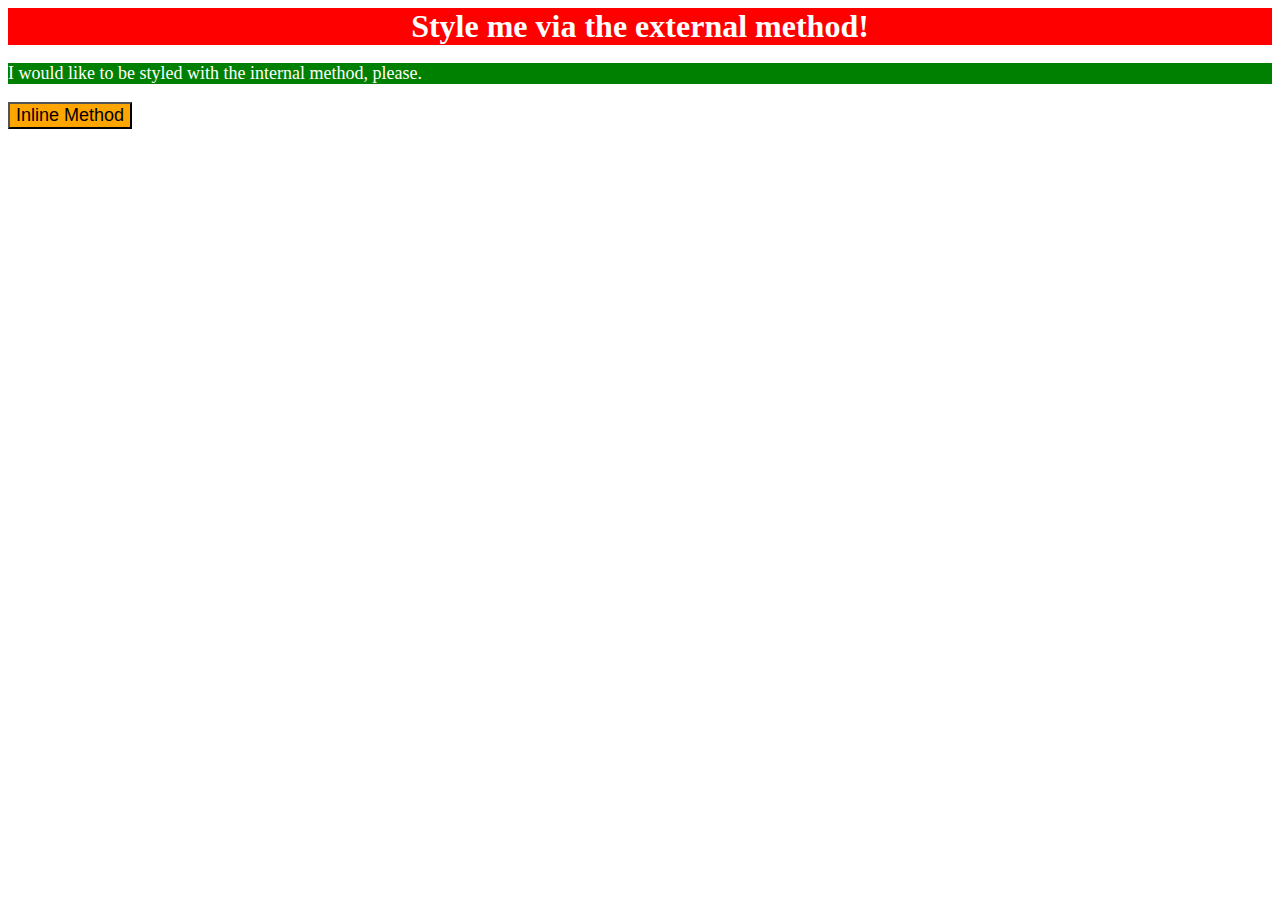
<file: foundations/intro-to-css/01-css-methods/index.html>
<!DOCTYPE html>
<html lang="en">
  <head>
    <style>
      p { background-color: green;
          color: white;
          font-size: 18px;
      }

    </style>
    <link rel="stylesheet" href="styles.css">
    <meta charset="UTF-8">
    <meta http-equiv="X-UA-Compatible" content="IE=edge">
    <meta name="viewport" content="width=device-width, initial-scale=1.0">
    <title>Methods for Adding CSS</title>
  </head>
  <body>
    <div>Style me via the external method!</div>
    <p>I would like to be styled with the internal method, please.</p>
    <button style="background-color: orange; font-size: 18px;">Inline Method</button>
  </body>
</html>
</file>
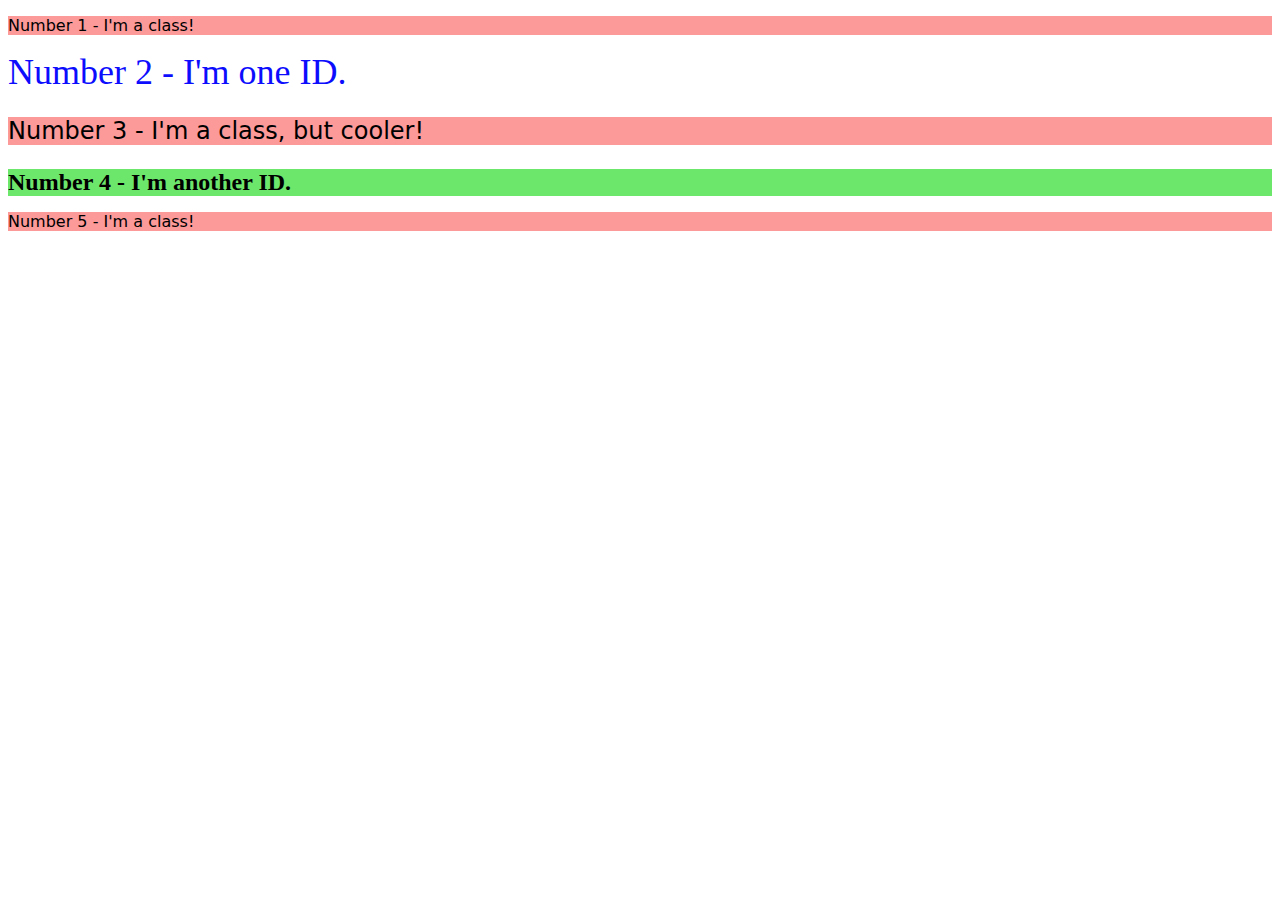
<file: foundations/intro-to-css/02-class-id-selectors/index.html>
<!DOCTYPE html>
<html lang="en">
  <head>
    <meta charset="UTF-8">
    <meta http-equiv="X-UA-Compatible" content="IE=edge">
    <meta name="viewport" content="width=device-width, initial-scale=1.0">
    <title>Class and ID Selectors</title>
    <link rel="stylesheet" href="style.css">
  </head>
  <body>
    <p class="number1">Number 1 - I'm a class!</p>
    <div id="number2">Number 2 - I'm one ID.</div>
    <p class="number3">Number 3 - I'm a class, but cooler!</p>
    <div id="number4">Number 4 - I'm another ID.</div>
    <p class="number1">Number 5 - I'm a class!</p>
  </body>
</html>
</file>
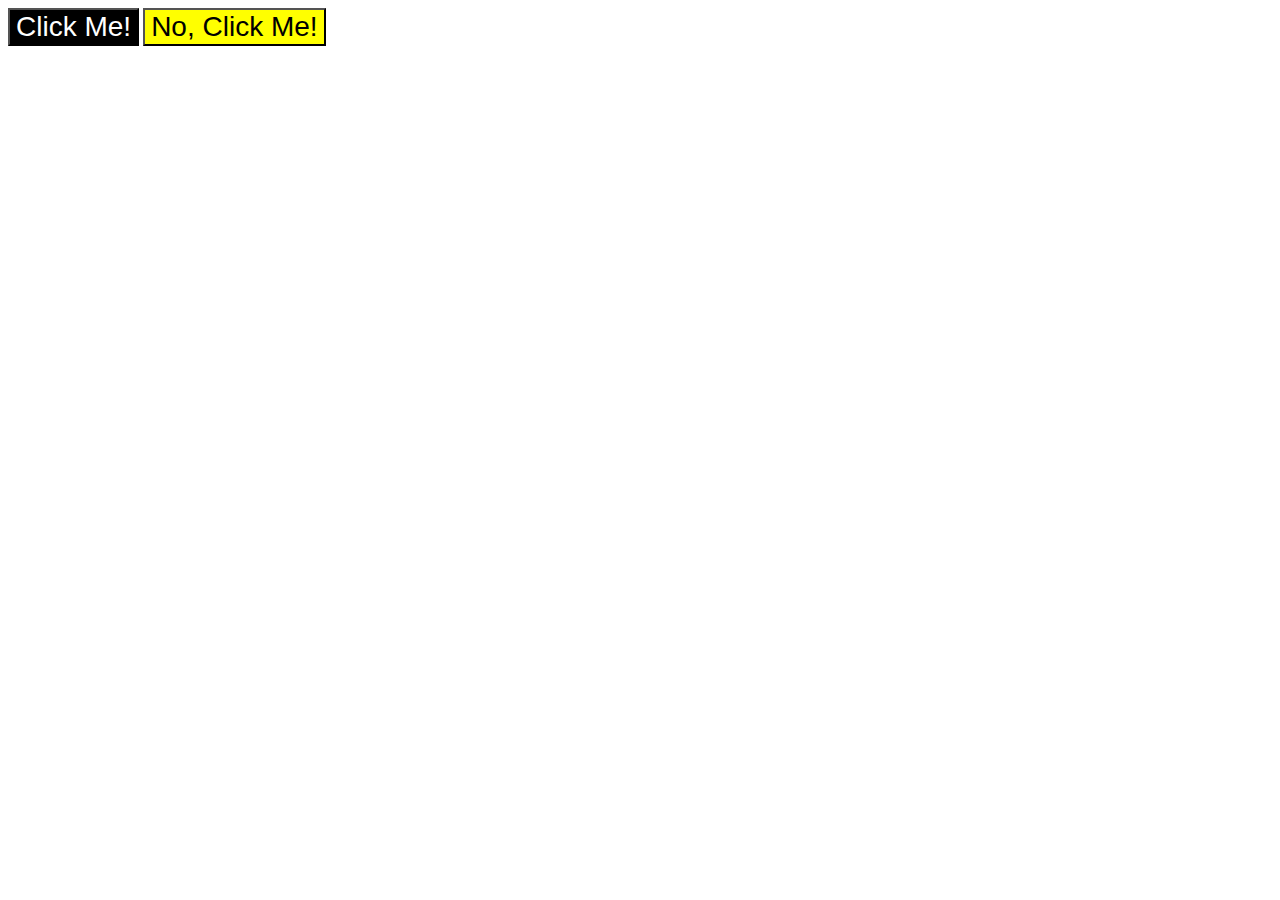
<file: foundations/intro-to-css/03-grouping-selectors/index.html>
<!DOCTYPE html>
<html lang="en">
  <head>
    <meta charset="UTF-8">
    <meta http-equiv="X-UA-Compatible" content="IE=edge">
    <meta name="viewport" content="width=device-width, initial-scale=1.0">
    <title>Grouping Selectors</title>
    <link rel="stylesheet" href="style.css">
  </head>
  <body>
    <button class="black green">Click Me!</button>
    <button class="yellow green">No, Click Me!</button>
  </body>
</html>
</file>
<file: foundations/intro-to-css/01-css-methods/styles.css>
div {
    background-color: red;
    color: white;
    font-size: 32px;
    text-align: center;
    font-weight: bold;
}
</file>
<file: foundations/intro-to-css/02-class-id-selectors/style.css>
.number1{
background-color: #fc9999;
font-family: Verdana, Dejavu Sans, sans-serif;
}

#number2{
color: #0d0dfd; 
font-size: 36px;   
}

.number3{
background-color: #fc9999;
font-family: Verdana, Dejavu Sans, sans-serif;
font-size: 24px;
}

#number4{
    background-color: #6ce76c;
    font-size: 24px;
    font-weight: bold;
}
</file>
<file: foundations/intro-to-css/03-grouping-selectors/style.css>
.black { 
background-color: #000000;
color: #ffffff;
}

.yellow {
background-color: #ffff00;
}

.green {
    font-size: 28px;
    font-family: Helvetica, Times New Roman, sans-serif;
}
</file>
